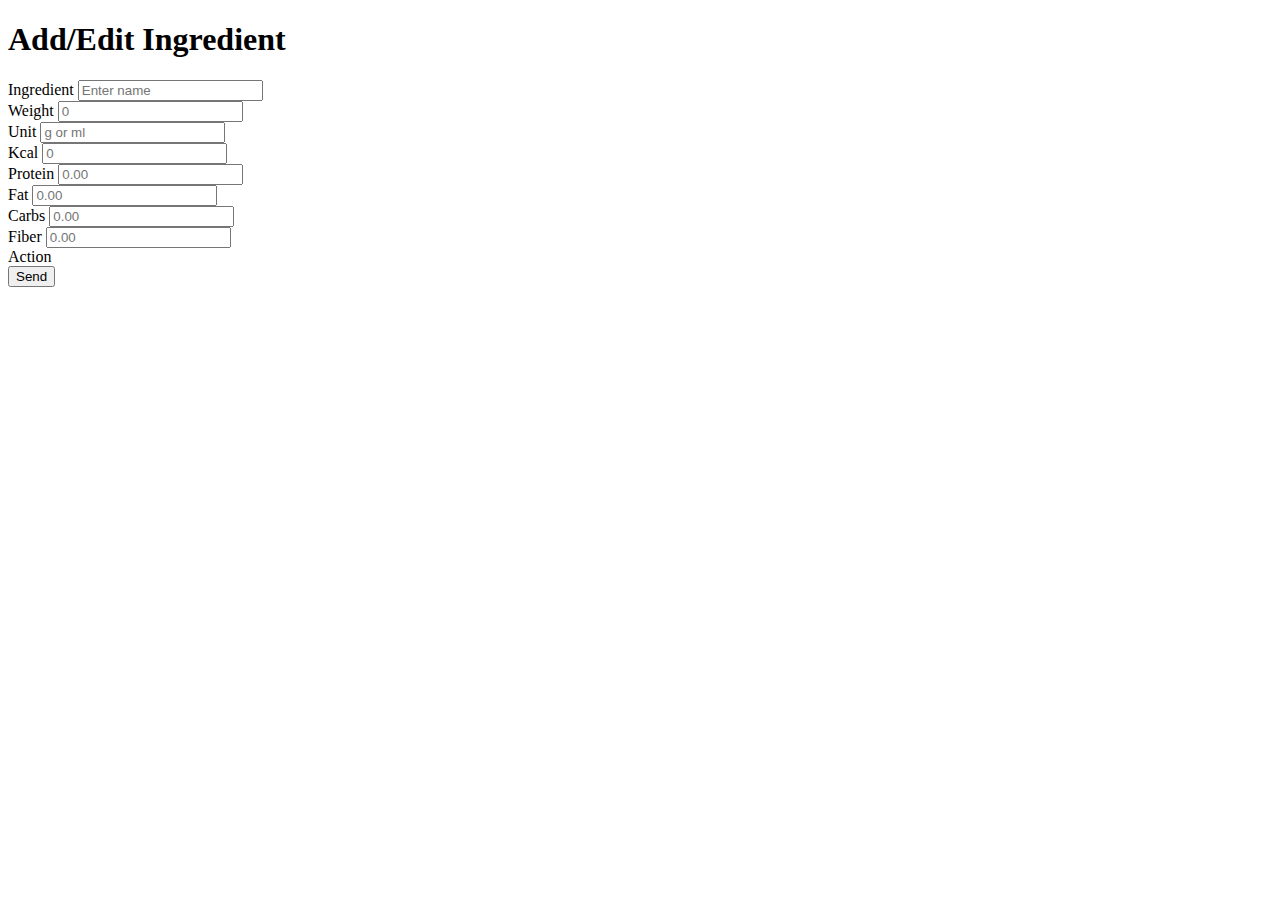
<file: src/main/resources/templates/ingredient-form.html>
<!DOCTYPE html>
<html lang="en" xmlns:th="http://www.thymeleaf.org">
<head>
    <meta charset="UTF-8">
    <meta name="viewport" content="width=device-width, initial-scale=1.0"/>
    <title>Welcome</title>
    <div th:replace="~{fragments :: headerlinks}" th:remove="tag"></div>
</head>
<body>

<header th:replace="~{fragments :: navigator}"></header>
<div class="container-fluid">
    <div class="form-container col-12">
        <form th:action="@{/ingredients/add}" th:object="${ingredient}" method="post">
            <h1>Add/Edit Ingredient</h1>
            <input type="hidden" th:field="*{id}" th:value="*{id}">
            <div class="row col-12 form-row-container">
                <div class="col-4 columns">
                    <label for="exampleFormControlInput1">Ingredient</label>
                    <input class="form-control col-12" id="exampleFormControlInput1" placeholder="Enter name"
                           th:field="*{name}" th:value="*{name}">
                    <div class="error-row-container text-danger" role="alert" th:if="${#fields.hasErrors('name')}"
                         th:errors="*{name}"></div>
                </div>
                <div class="col-4 columns">
                    <label for="exampleFormControlInput2">Weight</label>
                    <input class="form-control col-12" id="exampleFormControlInput2" placeholder="0"
                           th:field="*{quantity}" th:value="*{quantity}">
                    <div class="error-row-container text-danger" role="alert" th:if="${#fields.hasErrors('quantity')}"
                         th:errors="*{quantity}">
                    </div>
                </div>
                <div class="col-4 columns">
                    <label for="exampleFormControlInput3">Unit</label>
                    <input class="form-control col-12" id="exampleFormControlInput3" placeholder="g or ml"
                           th:field="*{unit}" th:value="*{unit}">
                    <div class="error-row-container text-danger" role="alert" th:if="${#fields.hasErrors('unit')}"
                         th:errors="*{unit}">
                    </div>
                </div>
            </div>
            <div class="row col-12 form-row-container">
                <div class="col-4 columns">
                    <label for="exampleFormControlInput4">Kcal</label>
                    <input class="form-control col-12" id="exampleFormControlInput4" placeholder="0"
                           th:field="*{calories}" th:value="*{calories}">
                    <div class="error-row-container text-danger" role="alert" th:if="${#fields.hasErrors('calories')}"
                         th:errors="*{calories}">
                    </div>
                </div>
                <div class="col-4 columns">
                    <label for="exampleFormControlInput5">Protein</label>
                    <input class="form-control col-12" id="exampleFormControlInput5" placeholder="0.00"
                           th:field="*{protein}" th:value="*{protein}">
                    <div class="error-row-container text-danger" role="alert" th:if="${#fields.hasErrors('protein')}"
                         th:errors="*{protein}">
                    </div>
                </div>
                <div class="col-4 columns">
                    <label for="exampleFormControlInput6">Fat</label>
                    <input class="form-control col-12" id="exampleFormControlInput6" placeholder="0.00"
                           th:field="*{fat}" th:value="*{fat}">
                    <div class="error-row-container text-danger" role="alert" th:if="${#fields.hasErrors('fat')}"
                         th:errors="*{fat}">
                    </div>
                </div>
            </div>
            <div class="row col-12 form-row-container">
                <div class="col-4 columns">
                    <label for="exampleFormControlInput7">Carbs</label>
                    <input class="form-control col-12" id="exampleFormControlInput7" placeholder="0.00"
                           th:field="*{carbs}" th:value="*{carbs}">
                    <div class="error-row-container text-danger" role="alert" th:if="${#fields.hasErrors('carbs')}"
                         th:errors="*{carbs}">
                    </div>
                </div>
                <div class="col-4 columns">
                    <label for="exampleFormControlInput8">Fiber</label>
                    <input class="form-control col-12" id="exampleFormControlInput8" placeholder="0.00"
                           th:field="*{fiber}" th:value="*{fiber}">
                    <div class="error-row-container text-danger" role="alert" th:if="${#fields.hasErrors('fiber')}"
                         th:errors="*{fiber}">
                    </div>
                </div>
                <div class="col-4 columns">
                    <label>Action</label>
                    <div class="col-12 columns">
                        <button type="submit" class="btn btn-success  col-12 find-button">Send</button>
                    </div>
                </div>
            </div>
        </form>
    </div>
</div>

</body>
<div th:replace="~{fragments :: footer}"></div>
<div th:replace="~{fragments :: footerscripts}"></div>
</html>
</file>
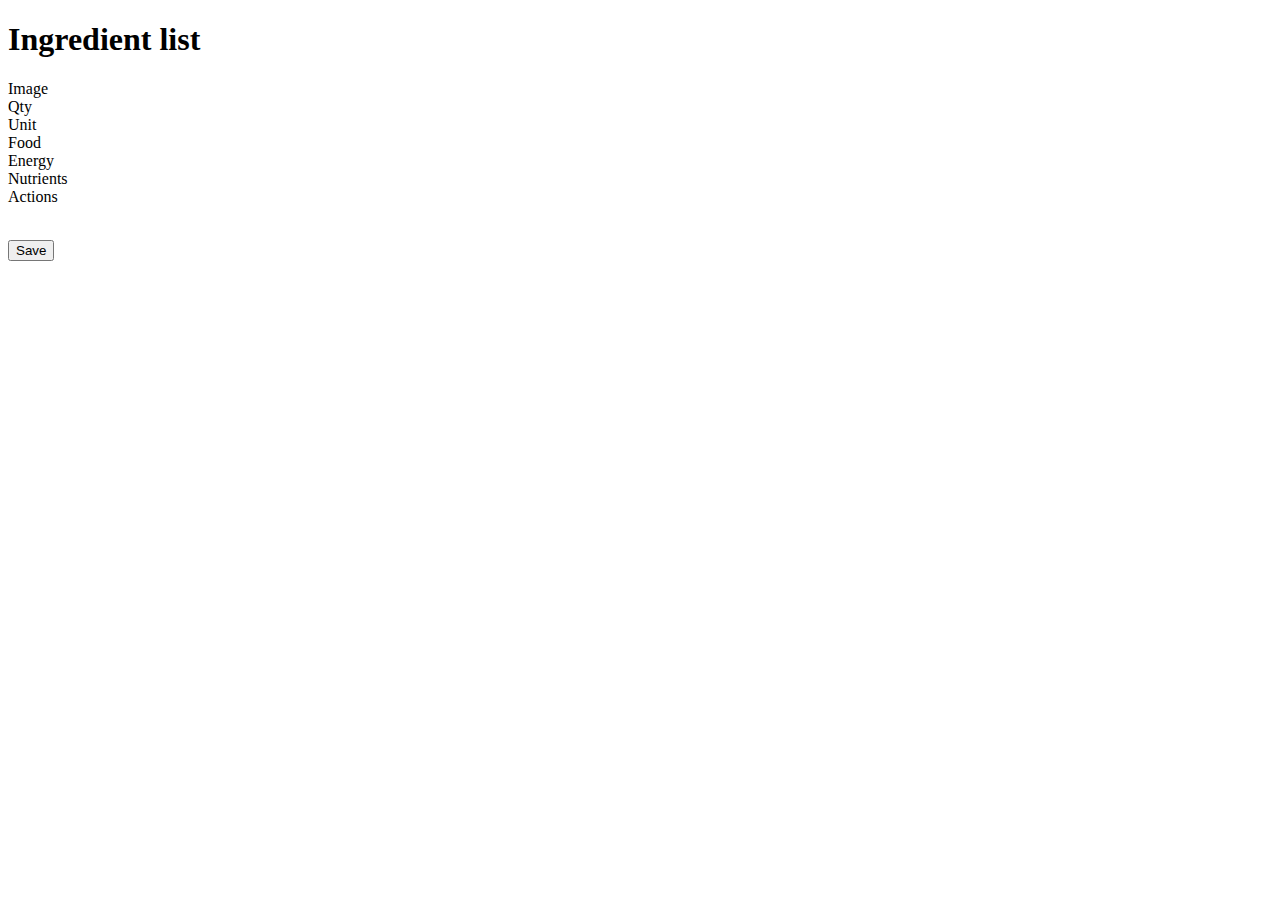
<file: src/main/resources/templates/ingredient-list.html>
<!DOCTYPE html>
<html lang="en" xmlns:th="http://www.thymeleaf.org">
<head>
    <meta charset="UTF-8">
    <title>Welcome</title>
    <div th:replace="fragments :: headerlinks" th:remove="tag"></div>
</head>
<body>

<header th:replace="fragments :: navigator"></header>

<div class="container">
    <div class="row col-md-12 list-container" th:if="${foundIngredients != null}">
        <div class="row col-md-12">
            <h1>Ingredient list</h1>
        </div>
        <div class="row col-md-12 list-header-row">
            <div class="col-md-2">Image</div>
            <div class="col-md-1">Qty</div>
            <div class="col-md-1">Unit</div>
            <div class="col-md-2">Food</div>
            <div class="col-md-2">Energy</div>
            <div class="col-sm-2">Nutrients</div>
            <div class="col-sm-2">Actions</div>
        </div>

        <div class="row col-md-12 list-result-row" th:each="ingredient : ${foundIngredients}">
            <div class="col-md-2 frame">
                <img class="img" th:if="${ingredient.getImageUrl() == null}" th:src="@{/images/food.png}"/>
                <img class="img" th:unless="${ingredient.getImageUrl() == null}"
                     th:src="@{${ingredient.getImageUrl()}}"/>
            </div>
            <div class="col-md-1" th:text="${ingredient.getQuantity()}"></div>
            <div class="col-md-1" th:text="${ingredient.getUnit()}"></div>
            <div class="col-md-2" th:text="${ingredient.getName()}"></div>
            <div class="col-md-2" th:text="${ingredient.getCalories() + ' kcal'}"></div>
            <div class="col-md-2">
                <p th:text="'Protein: ' + ${ingredient.getProtein() + ' g'}"></p>
                <p th:text="'Fat: ' + ${ingredient.getFat() + ' g'}"></p>
                <p th:text="'Carbs: ' + ${ingredient.getCarbs() + ' g'}"></p>
                <p th:text="'Fiber: ' + ${ingredient.getFiber() + ' g'}"></p>
            </div>
            <div class="row col-md-2">
                <div class="col-md-12">
                    <a th:href="@{/ingredients/add/{foodId}(foodId=${ingredient.getFoodId()})}">
                        <button type="button" class="btn btn-primary">Save</button>
                    </a>
                </div>
            </div>
        </div>
    </div>
</div>

</body>
<div th:replace="fragments :: footer"></div>
<div th:replace="fragments :: footerscripts"></div>
</html>
</file>
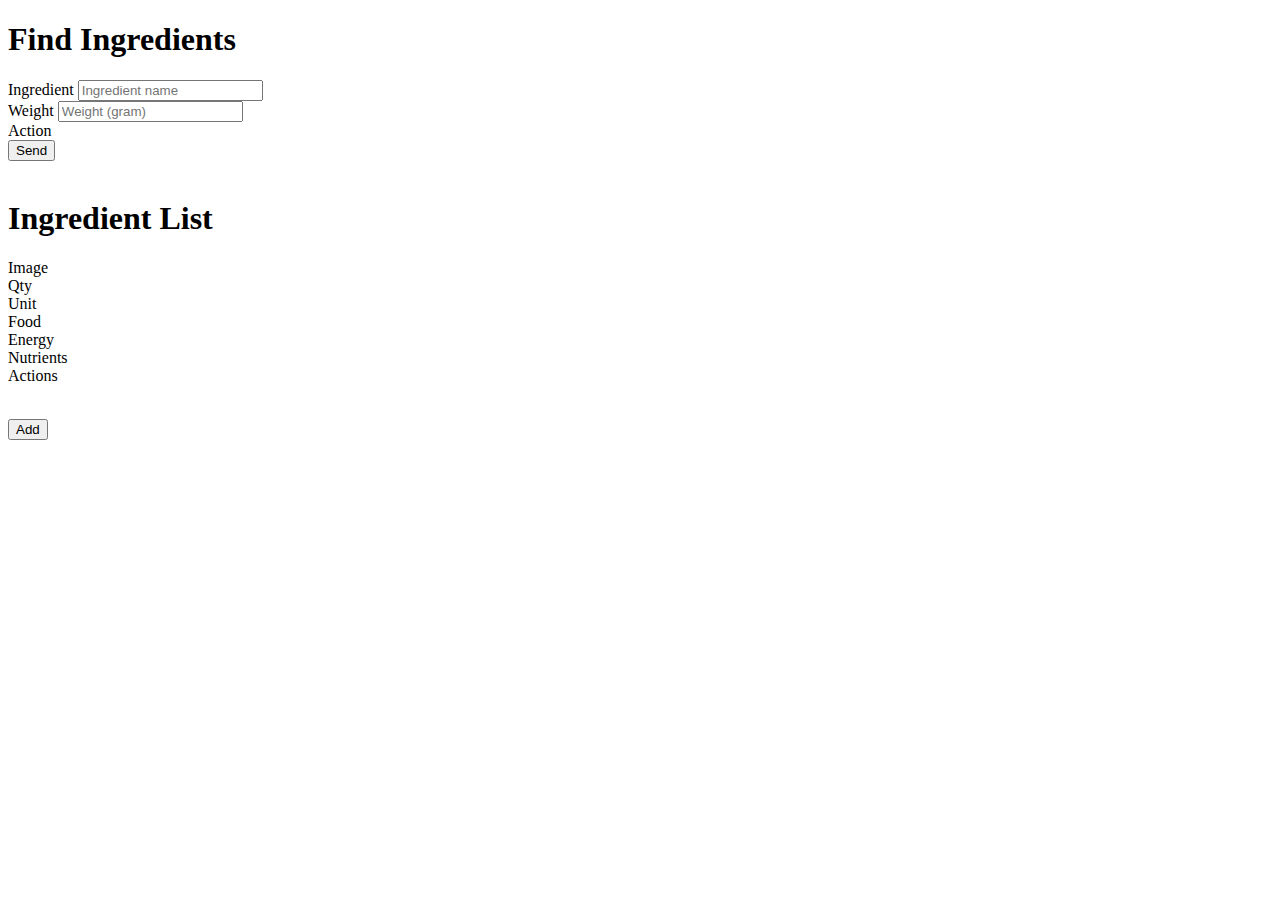
<file: src/main/resources/templates/ingredient-main.html>
<!DOCTYPE html>
<html lang="en" xmlns:th="http://www.thymeleaf.org">
<head>
    <meta charset="UTF-8">
    <title>Welcome</title>
    <div th:replace="fragments :: headerlinks" th:remove="tag"></div>
</head>
<body>

<header th:replace="fragments :: navigator"></header>
<div class="container">
    <h1>Find Ingredients</h1>
    <form class="col-md-12 search" th:action="@{/ingredients/search}" th:object="${userInput}" method="post">
        <div class="row col-md-12 form-row-container">
            <div class="col-md-4">
                <label for="exampleFormControlInput1">Ingredient</label>
                <input class="form-control col-md-12" id="exampleFormControlInput1" placeholder="Ingredient name"
                       th:field="*{ingredientName}">
            </div>
            <div class="col-md-4">
                <label for="exampleFormControlInput2">Weight</label>
                <input class="form-control col-md-12" id="exampleFormControlInput2" placeholder="Weight (gram)"
                       th:field="*{weight}">
            </div>
            <div class="col-md-4">
                <label>Action</label>
                <div class="col-md-12 form-row-buttons">
                    <button type="submit" class="btn btn-primary col-md-12 find-button">Send</button>
                </div>
            </div>
        </div>
        <div class="row col-md-12 error-row-container">
            <div class="col-md-4 alert text-danger" role="alert" th:if="${#fields.hasErrors('*')}"
                 th:each="err : ${#fields.errors('*')}" th:text="${err}">
            </div>
            <div class="col-md-4 alert text-danger" role="alert" th:if="${error != null}" th:text="${error}">
            </div>
        </div>
    </form>
</div>
<br>
<div class="container">
    <div class="row col-md-12 list-container" th:if="${foundIngredients != null}">
        <div class="row col-md-12">
            <h1>Ingredient List</h1>
        </div>
        <div class="row col-md-12 list-header-row">
            <div class="col-md-2">Image</div>
            <div class="col-md-1">Qty</div>
            <div class="col-md-1">Unit</div>
            <div class="col-md-2">Food</div>
            <div class="col-md-2">Energy</div>
            <div class="col-sm-2">Nutrients</div>
            <div class="col-sm-2">Actions</div>
        </div>

        <div class="row col-md-12 list-header-row" th:each="ingredient : ${foundIngredients}">
            <div class="col-md-2">
                <img class="img" th:if="${ingredient.getImageUrl() == null}" th:src="@{/icons/restaurant.png}">
                <img class="img" th:unless="${ingredient.getImageUrl() == null}"
                     th:src="@{${ingredient.getImageUrl()}}">
            </div>
            <div class="col-md-1" th:text="${ingredient.getQuantity()}"></div>
            <div class="col-md-1" th:text="${ingredient.getUnit()}"></div>
            <div class="col-md-2" th:text="${ingredient.getName()}"></div>
            <div class="col-md-2" th:text="${ingredient.getCalories() + ' kcal'}"></div>
            <div class="col-md-2">
                <p th:text="'Protein: ' + ${ingredient.getProtein() + ' g'}"></p>
                <p th:text="'Fat: ' + ${ingredient.getFat() + ' g'}"></p>
                <p th:text="'Carbs: ' + ${ingredient.getCarbs() + ' g'}"></p>
                <p th:text="'Fiber: ' + ${ingredient.getFiber() + ' g'}"></p>
            </div>
            <div class="row col-md-2">
                <div class="col-md-12">
                    <a th:href="@{'/ingredients/edit/' + ${''}}">
                        <button type="button" class="btn btn-primary">Add</button>
                    </a>
                </div>
            </div>
        </div>
    </div>
</div>

</body>
<div th:replace="fragments :: footer"></div>
<div th:replace="fragments :: footerscripts"></div>
</html>
</file>
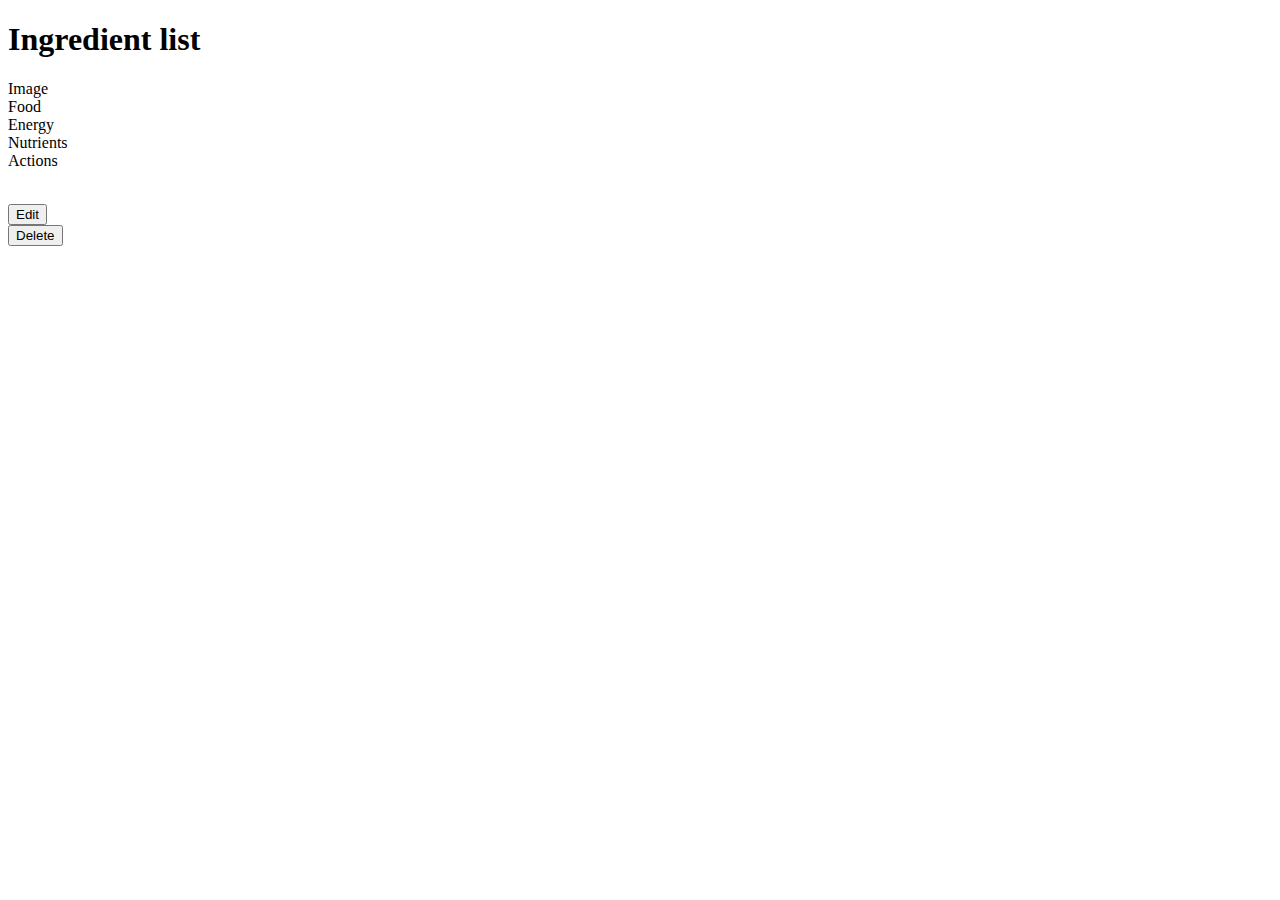
<file: src/main/resources/templates/ingredient-saved-list.html>
<!DOCTYPE html>
<html lang="en" xmlns:th="http://www.thymeleaf.org">
<head>
    <meta charset="UTF-8">
    <meta name="viewport" content="width=device-width, initial-scale=1.0"/>
    <title>Welcome</title>
    <div th:replace="~{fragments :: headerlinks}" th:remove="tag"></div>
</head>
<body>

<header th:replace="~{fragments :: navigator}"></header>

<div class="container-fluid">
    <div class="col-12 list-container" th:if="${foundIngredients != null and !foundIngredients.isEmpty()}">
        <h1>Ingredient list</h1>
        <div class="row col-12 list-header-row">
            <div class="col-2 columns">Image</div>
            <div class="col-2 columns">Food</div>
            <div class="col-1 columns">Energy</div>
            <div class="col-4 columns">Nutrients</div>
            <div class="col-3 columns">Actions</div>
        </div>

        <div class="row col-12 list-result-row align-items-center" th:each="ingredient : ${foundIngredients}">
            <div class="col-2 list-columns">
                <img class="img" th:if="${ingredient.getImageUrl() == null}" th:src="@{/images/food.png}">
                <img class="img" th:unless="${ingredient.getImageUrl() == null}"
                     th:src="@{${ingredient.getImageUrl()}}">
            </div>
            <div class="col-2 list-columns"
                 th:text="${ingredient.getName() + ' ' + ingredient.getQuantity() + ingredient.getUnit()}"></div>
            <div class="col-1 list-columns" th:text="${ingredient.getCalories() + ' kcal'}">
            </div>
            <div class="col-4 list-columns">
                <div class="row col-12  list-columns">
                    <div class="col-6 list-columns">
                        <p th:text="'Protein: ' + ${ingredient.getProtein() + 'g'}"></p>
                        <p th:text="'Fat: ' + ${ingredient.getFat() + 'g'}"></p>
                    </div>
                    <div class="col-6 list-columns">
                        <p th:text="'Carbs: ' + ${ingredient.getCarbs() + 'g'}"></p>
                        <p th:text="'Fiber: ' + ${ingredient.getFiber() + 'g'}"></p>
                    </div>
                </div>
            </div>
            <div class="col-3 list-columns">
                    <div class="col-12 list-columns ">
                        <a th:href="@{'/ingredients/edit/' + ${ingredient.getId()}}">
                            <button type="button" class="btn btn-primary row-find-button col-12">Edit</button>
                        </a>
                    </div>
                    <div class="col-12 list-columns">
                        <a th:href="@{/ingredients/delete/{id}(id=${ingredient.getId()})}">
                            <button type="button" class="btn btn-danger row-find-button col-12 "
                                    th:disabled="${ingredient.getMeals().size() != 0}">Delete
                            </button>
                        </a>
                    </div>
                </div>

        </div>
    </div>
</div>

</body>
<div th:replace="~{fragments :: footer}"></div>
<div th:replace="~{fragments :: footerscripts}"></div>
</html>
</file>
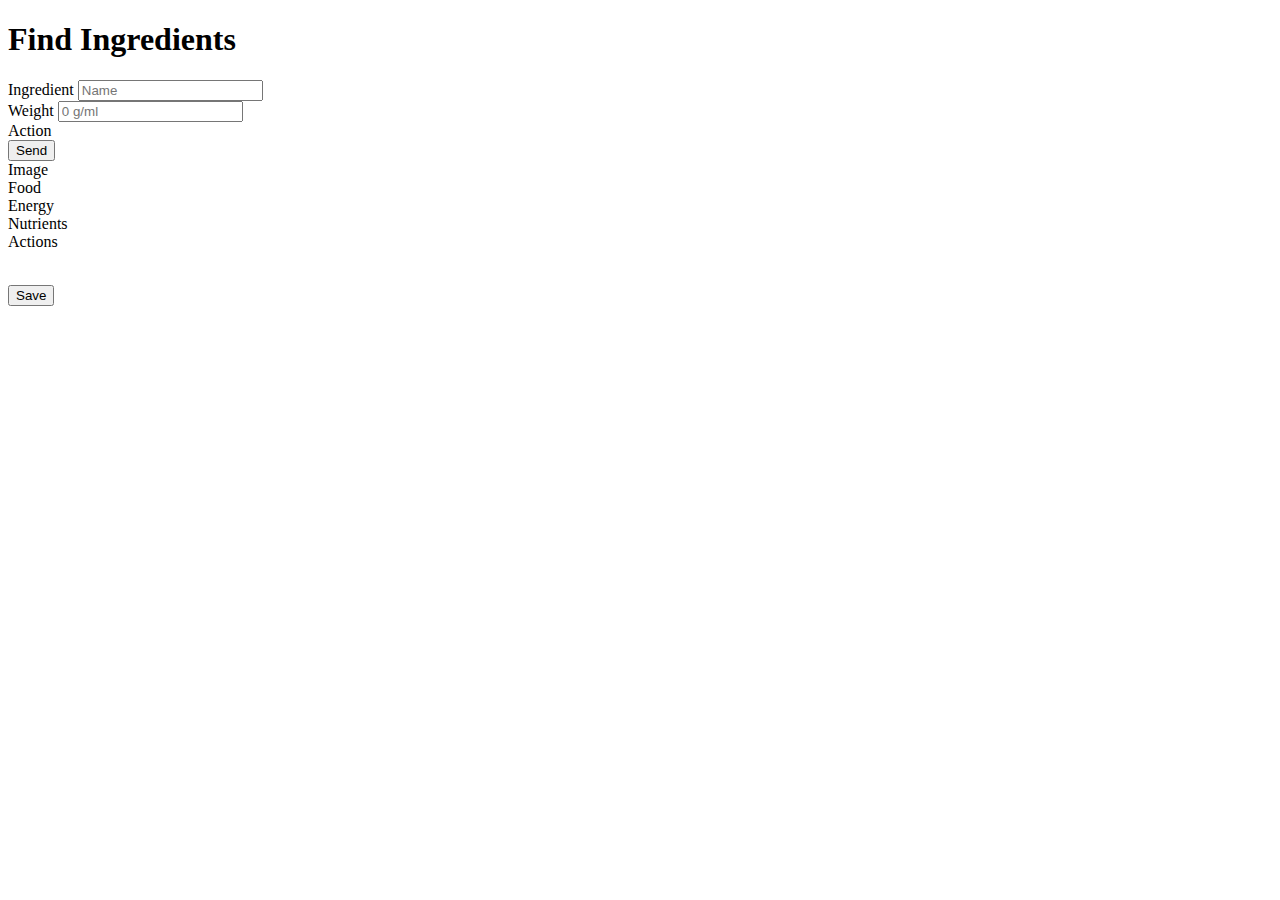
<file: src/main/resources/templates/ingredient-search.html>
<!DOCTYPE html>
<html lang="en" xmlns:th="http://www.thymeleaf.org">
<head>
    <meta charset="UTF-8">
    <meta name="viewport" content="width=device-width, initial-scale=1.0"/>
    <title>Welcome</title>
    <div th:replace="~{fragments :: headerlinks}" th:remove="tag"></div>
</head>
<body>

<header th:replace="~{fragments :: navigator}"></header>
<div class="container-fluid">
    <div class="form-container col-12">
        <form th:action="@{/ingredients/search}" th:object="${userInput}"
              method="post">
            <h1>Find Ingredients</h1>
            <div class="row form-row-container">
                <div class="col-4 columns">
                    <label for="exampleFormControlInput1">Ingredient</label>
                    <input class=" col-12 columns" id="exampleFormControlInput1" placeholder="Name"
                           th:field="*{name}">
                    <div class="error-row-container text-danger" role="alert" th:if="${#fields.hasErrors('name')}"
                         th:errors="*{name}">
                    </div>
                </div>
                <div class="col-4 columns">
                    <label for="exampleFormControlInput2">Weight</label>
                    <input class=" col-12 columns" id="exampleFormControlInput2" placeholder="0 g/ml"
                           th:field="*{parameter}">
                    <div class="error-row-container text-danger" role="alert" th:if="${#fields.hasErrors('parameter')}"
                         th:errors="*{parameter}">
                    </div>
                    <div class="error-row-container text-danger" role="alert" th:if="${error != null}"
                         th:text="${error}">
                    </div>
                </div>
                <div class="col-4 columns">
                    <label>Action</label>
                    <div class="col-12 columns">
                        <button type="submit" class="btn btn-success col-12 find-button">Send</button>
                    </div>
                </div>
            </div>
            <div th:if="${foundIngredients != null and !foundIngredients.isEmpty()}">
                <div class="row col-12 list-header-row">
                    <div class="col-2 columns">Image</div>
                    <div class="col-2 columns">Food</div>
                    <div class="col-1 columns">Energy</div>
                    <div class="col-5 columns">Nutrients</div>
                    <div class="col-2 columns">Actions</div>
                </div>

                <div class="row col-12 list-result-row align-items-center" th:each="ingredient : ${foundIngredients}">
                    <div class="col-2 list-columns">
                        <img class="img" th:if="${ingredient.getImageUrl() == null}" th:src="@{/images/food.png}">
                        <img class="img" th:unless="${ingredient.getImageUrl() == null}"
                             th:src="@{${ingredient.getImageUrl()}}">
                    </div>
                    <div class="col-2 list-columns">
                        <p th:text="${ingredient.getName() + ' ' + ingredient.getQuantity() + ingredient.getUnit()}"></p>
                    </div>
                    <div class="col-1 list-columns">
                        <p th:text="${ingredient.getCalories() + ' kcal'}"></p>
                    </div>
                    <div class="col-5 list-columns">
                        <div class="row col-12 list-columns">
                            <div class="col-6 list-columns">
                                <p th:text="'Protein: ' + ${ingredient.getProtein() + 'g'}"></p>
                                <p th:text="'Fat: ' + ${ingredient.getFat() + 'g'}"></p>
                            </div>
                            <div class="col-6 list-columns">
                                <p th:text="'Carbs: ' + ${ingredient.getCarbs() + 'g'}"></p>
                                <p th:text="'Fiber: ' + ${ingredient.getFiber() + 'g'}"></p>
                            </div>
                        </div>
                    </div>
                    <div class="col-2 list-columns">
                            <a th:href="@{/ingredients/add/{foodId}(foodId=${ingredient.getFoodId()})}">
                                <button type="button" class="btn btn-primary row-find-button col-12">Save</button>
                            </a>
                    </div>
                </div>
            </div>
        </form>
    </div>
</div>

</body>
<div th:replace="~{fragments :: footer}"></div>
<div th:replace="~{fragments :: footerscripts}"></div>
</html>
</file>
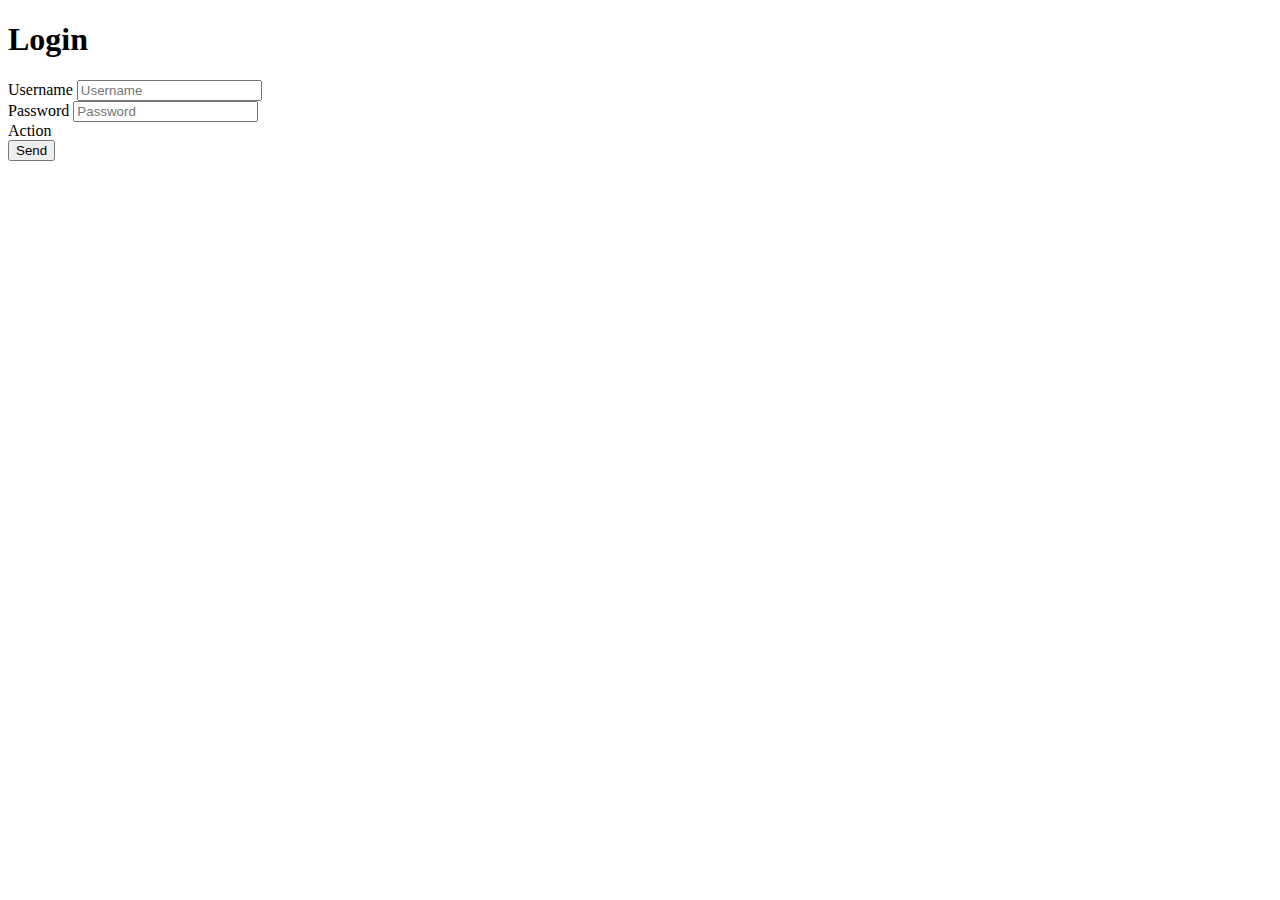
<file: src/main/resources/templates/login-form.html>
<!DOCTYPE html>
<html lang="en" xmlns:th="http://www.thymeleaf.org" xmlns:sec="http://www.thymeleaf.org/thymeleaf-extras-springsecurity6">
<head>
    <meta charset="UTF-8">
    <meta name="viewport" content="width=device-width, initial-scale=1.0"/>
    <title>Welcome</title>
    <div th:replace="~{fragments :: headerlinks}" th:remove="tag"></div>
</head>
<body>

<header th:replace="~{fragments :: navigator}" th:remove="tag"></header>

<div class="container-fluid">
    <div class="form-container col-12">
        <form th:action="@{/login}" method="post">
            <h1>Login</h1>
            <div class="row form-row-container">
                <div class="col-4 columns">
                    <label for="username">Username</label>
                    <input class=" col-12" id="username" name="username" type="text" placeholder="Username">
                </div>
                <div class="col-4 columns">
                    <label for="password">Password</label>
                    <input class=" col-12" id="password" name="password" type="password" placeholder="Password">
                </div>
                <div class="col-4 columns">
                    <label>Action</label>
                    <div class="col-12 columns">
                        <button type="submit" class="btn btn-success col-12 find-button">Send</button>
                    </div>
                </div>
            </div>
        </form>
    </div>
</div>
</body>
<div th:replace="~{fragments :: footer}"></div>
<div th:replace="~{fragments :: footerscripts}"></div>
</html>
</file>
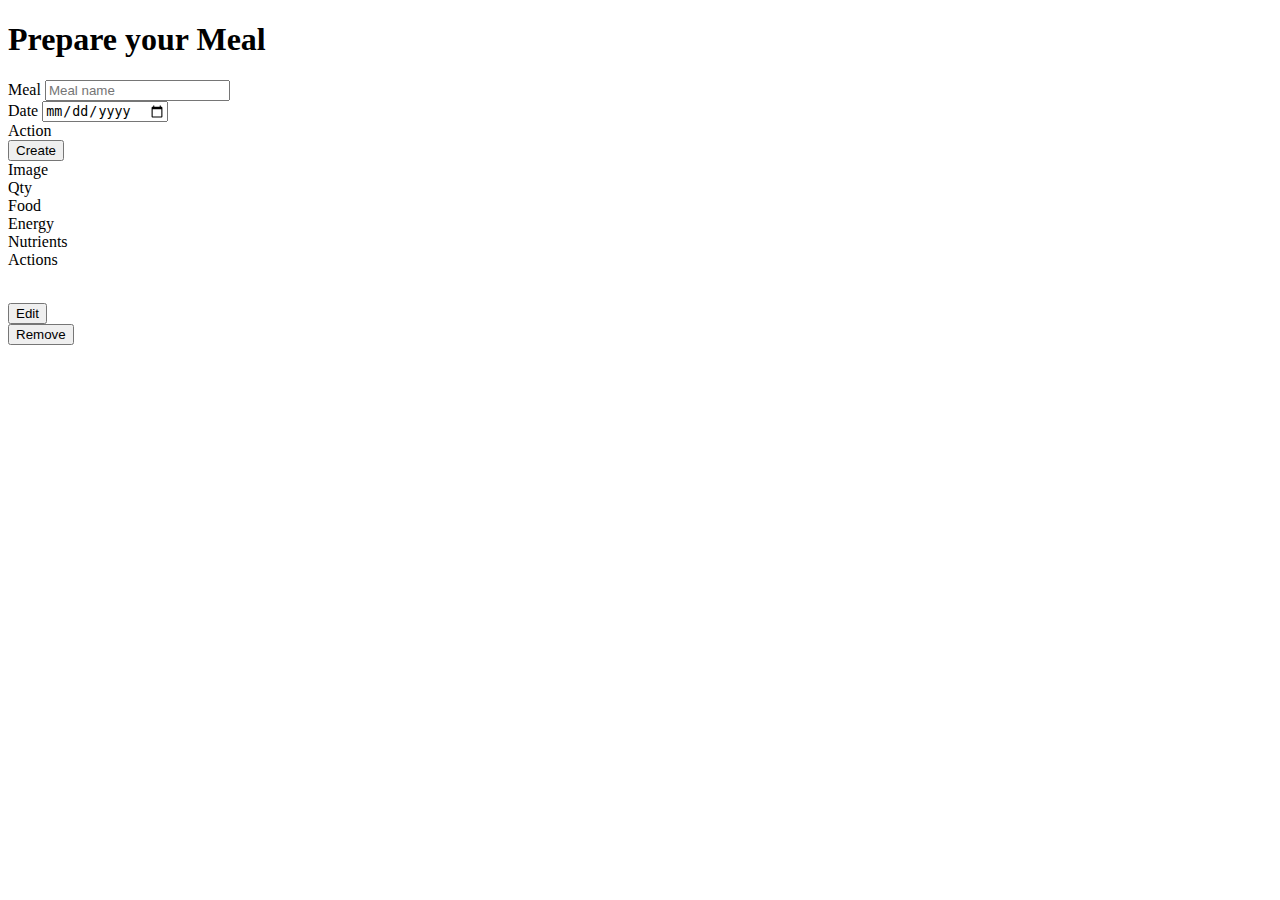
<file: src/main/resources/templates/meal-edit.html>
<!DOCTYPE html>
<html lang="en" xmlns:th="http://www.thymeleaf.org">
<head>
    <meta charset="UTF-8">
    <meta name="viewport" content="width=device-width, initial-scale=1.0"/>
    <title>Welcome</title>
    <div th:replace="~{fragments :: headerlinks}" th:remove="tag"></div>
</head>
<body>

<header th:replace="~{fragments :: navigator}"></header>

<div class="container">
    <form class="col-md-12 form-container" th:action="@{/meals/edit}" th:object="${meal}" method="post">
        <h1>Prepare your Meal</h1>
        <input type="hidden" th:field="*{id}" th:value="*{id}">
        <div class="row col-md-12 form-row-container">
            <div class="col-md-4">
                <label for="exampleFormControlInput1">Meal</label>
                <input class="form-control col-md-12" id="exampleFormControlInput1" placeholder="Meal name"
                       th:field="*{mealName}">
                <div class="error-row-container text-danger" role="alert" th:if="${#fields.hasErrors('mealName')}"
                     th:errors="*{mealName}"></div>
            </div>
            <div class="col-md-4">
                <label for="exampleFormControlInput2">Date</label>
                <input type="date" class="form-control col-md-12" id="exampleFormControlInput2"
                       placeholder="Weight (gram)"
                       th:field="*{date}">
                <div class="error-row-container text-danger" role="alert" th:if="${#fields.hasErrors('date')}"
                     th:errors="*{date}"></div>
            </div>
            <div class="col-md-4">
                <label>Action</label>
                <div class="col-md-12 form-row-buttons">
                    <button type="submit" class="btn btn-primary col-md-12 find-button">Create</button>
                </div>
            </div>
        </div>
        <div class="row col-md-12 list-header-row">
            <div class="col-md-1">Image</div>
            <div class="col-md-1">Qty</div>
            <div class="col-md-2">Food</div>
            <div class="col-md-1">Energy</div>
            <div class="col-sm-4">Nutrients</div>
            <div class="col-sm-3">Actions</div>
        </div>

        <div class="row col-md-12 list-result-row" th:each="ingredient : ${ingredients}">
            <div class="col-md-1">
                <img class="img" th:if="${ingredient.getImageUrl() == null}" th:src="@{'/images/food.png'}"/>
                <img class="img" th:unless="${ingredient.getImageUrl() == null}"
                     th:src="@{${ingredient.getImageUrl()}}"/>
            </div>
            <div class="col-md-1" th:text="${ingredient.getQuantity() + ' ' +ingredient.getUnit()}"></div>
            <div class="col-md-2" th:text="${ingredient.getName()}"></div>
            <div class="col-md-1" th:text="${ingredient.getCalories() + ' kcal'}"></div>
            <div class="col-md-4 list-ingredients">
                <div class="row col-md-12 list-ingredients">
                    <div class="col-md-6 list-ingredients">
                        <p th:text="'Protein: ' + ${ingredient.getProtein() + ' g'}"></p>
                        <p th:text="'Fat: ' + ${ingredient.getFat() + ' g'}"></p>
                    </div>
                    <div class="col-md-6 list-ingredients">
                        <p th:text="'Carbs: ' + ${ingredient.getCarbs() + ' g'}"></p>
                        <p th:text="'Fiber: ' + ${ingredient.getFiber() + ' g'}"></p>
                    </div>
                </div>
            </div>
            <div class="row col-md-3 list-action-buttons">
                <div class="row col-sm-12 list-action-buttons">
                    <div class="col-sm-6 list-action-buttons">
                        <a th:href="@{'/ingredients/edit/' + ${ingredient.getId()}}">
                            <button type="button" class="btn btn-primary find-button col-md-12 btn-sm">Edit</button>
                        </a>
                    </div>
                    <div class="col-sm-6 list-action-buttons">
                        <a th:href="@{/ingredients/delete/{id}(id=${ingredient.getId()})}">
                            <button type="button" class="btn btn-danger find-button col-md-12 btn-sm">Remove</button>
                        </a>
                    </div>
                </div>
            </div>
        </div>
    </form>
</div>

<div class="container">

</div>
</body>
<div th:replace="~{fragments :: footer}"></div>
<div th:replace="~{fragments :: footerscripts}"></div>
</html>
</file>
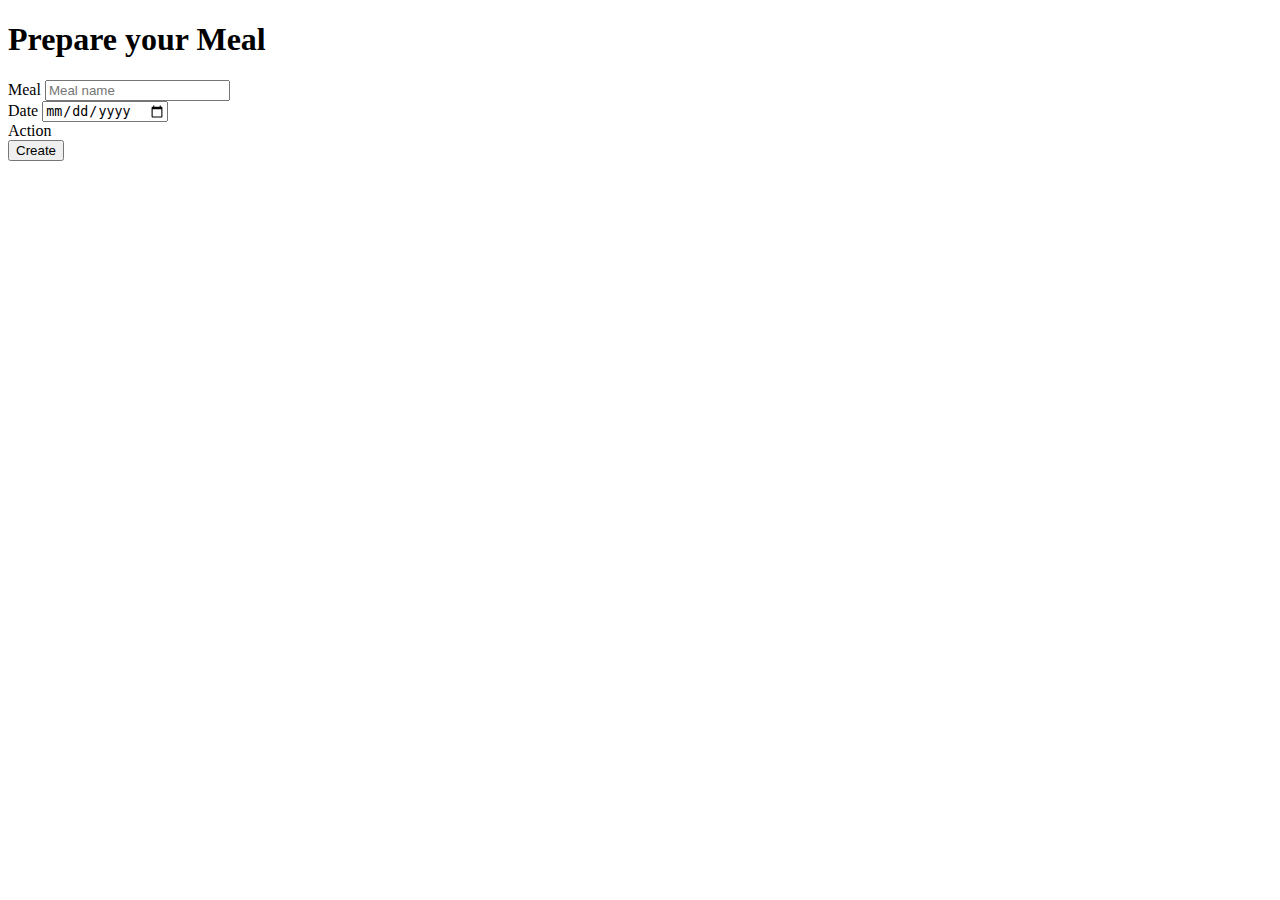
<file: src/main/resources/templates/meal-form.html>
<!DOCTYPE html>
<html lang="en" xmlns:th="http://www.thymeleaf.org">
<head>
    <meta charset="UTF-8">
    <meta name="viewport" content="width=device-width, initial-scale=1.0"/>
    <title>Welcome</title>
    <div th:replace="~{fragments :: headerlinks}" th:remove="tag"></div>
</head>
<body>

<header th:replace="~{fragments :: navigator}"></header>

<div class="container-fluid">
    <div class="form-container col-12">
        <form th:action="@{/meals/add}" th:object="${meal}" method="post">
            <h1>Prepare your Meal</h1>
            <input type="hidden" th:field="*{id}" th:value="*{id}">
            <div class="row col-12 form-row-container">
                <div class="col-4 columns">
                    <label for="exampleFormControlInput1">Meal</label>
                    <input class="form-control col-12" id="exampleFormControlInput1" placeholder="Meal name"
                           th:field="*{mealName}">
                    <div class="error-row-container text-danger" role="alert" th:if="${#fields.hasErrors('mealName')}"
                         th:errors="*{mealName}"></div>
                </div>
                <div class="col-4 columns">
                    <label for="exampleFormControlInput2">Date</label>
                    <input type="date" class="form-control col-12" id="exampleFormControlInput2"
                           placeholder="Weight (gram)"
                           th:field="*{date}">
                    <div class="error-row-container text-danger" role="alert" th:if="${#fields.hasErrors('date')}"
                         th:errors="*{date}"></div>
                </div>
                <div class="col-4 columns">
                    <label>Action</label>
                    <div class="col-12 columns">
                        <button type="submit" class="btn btn-success col-12 find-button">Create</button>
                    </div>
                </div>
            </div>
        </form>
    </div>
</div>

</body>
<div th:replace="~{fragments :: footer}"></div>
<div th:replace="~{fragments :: footerscripts}"></div>
</html>
</file>
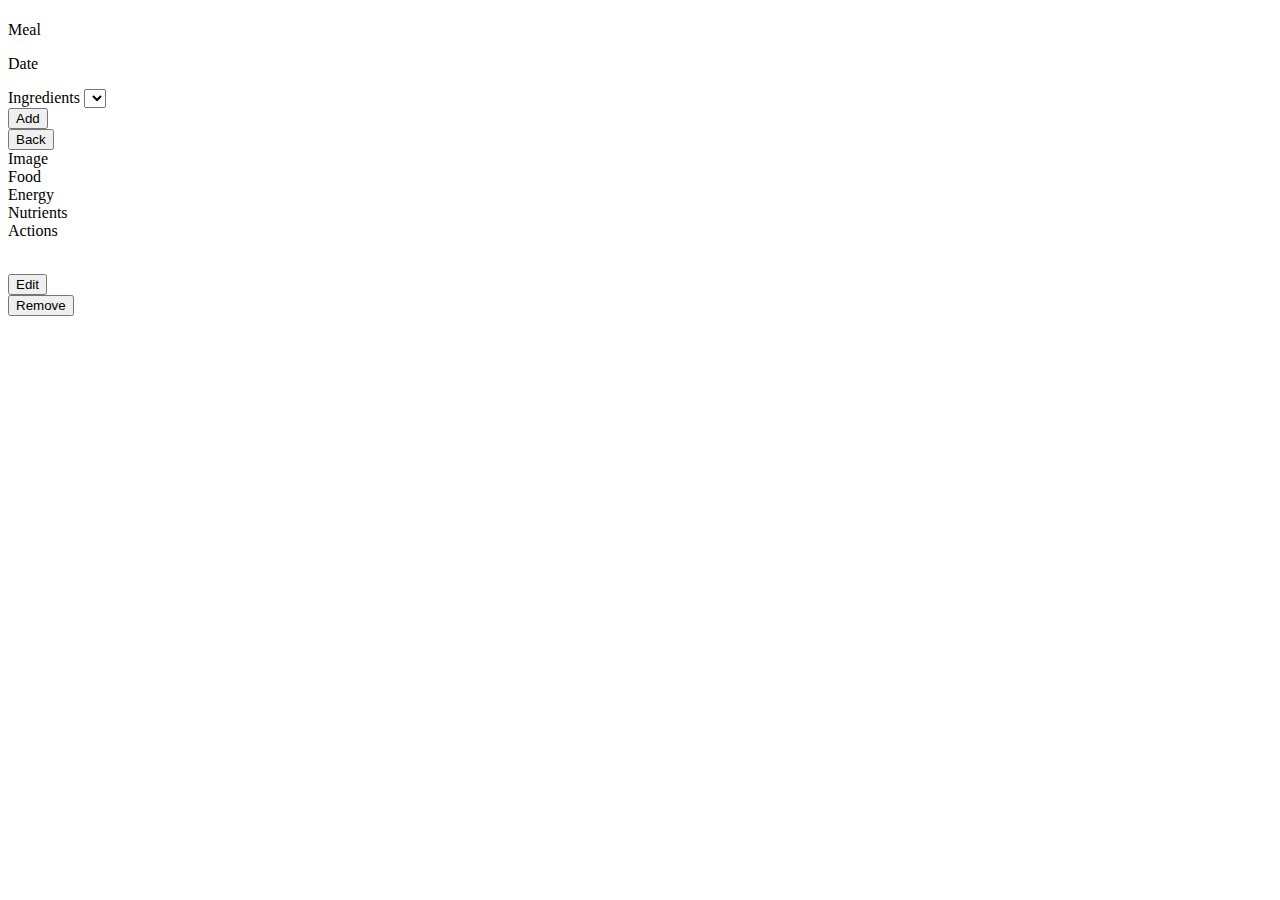
<file: src/main/resources/templates/meal-ingredient-form.html>
<!DOCTYPE html>
<html lang="en" xmlns:th="http://www.thymeleaf.org">
<head>
    <meta charset="UTF-8">
    <meta name="viewport" content="width=device-width, initial-scale=1.0"/>
    <title>Welcome</title>
    <div th:replace="~{fragments :: headerlinks}" th:remove="tag"></div>
</head>
<body>

<header th:replace="~{fragments :: navigator}"></header>

<div class="container-fluid">
    <div class="form-container col-12">
        <form th:action="@{/meals/addIngredient}" method="post">
            <h1 th:text="${'Assign ingredients to ' + meal.getMealName()}"></h1>
            <input type="hidden" th:name="mealId" th:value="${meal.getId()}">

            <div class="row col-12 form-row-container">
                <div class="col-3 columns">
                    <label>Meal</label>
                    <p class="form-control col-12" th:text="${meal.getMealName()}">
                </div>
                <div class="col-4 columns">
                    <label>Date</label>
                    <p class="form-control col-12" th:text="${meal.getDate()}">
                </div>
                <div class="col-5 columns">
                    <label>Ingredients</label>
                    <select class="form-control col-12 columns" th:name="ingredientId" id="ingredient">
                        <option th:each="ingredient : ${ingredients}"
                                th:text="${ingredient.getName() + ': ' + ingredient.getQuantity() + 'g - ' + ingredient.getCalories() + ' kcal'}"
                                th:value="${ingredient.getId()}">
                        </option>
                    </select>
                </div>
            </div>
            <div class="row col-12 button-row-container">
                <div class="col-6 columns">
                    <button type="submit" class="btn btn-success col-6 find-button">Add</button>
                </div>
                <div class="col-6 columns">
                    <a th:href="@{/meals/list}">
                        <button type="button" class="btn btn-primary col-6 find-button">Back</button>
                    </a>
                </div>
            </div>

            <div th:if="${meal.getIngredients() != null and !meal.getIngredients().isEmpty()}">
                <div class="row col-12 list-header-row">
                    <div class="col-2 columns">Image</div>
                    <div class="col-2 columns">Food</div>
                    <div class="col-1 columns">Energy</div>
                    <div class="col-4 columns">Nutrients</div>
                    <div class="col-3 columns">Actions</div>
                </div>

                <div class="row col-12 list-result-row align-items-center"
                     th:each="ingredient : ${meal.getIngredients()}">
                    <div class="col-2 list-columns">
                        <img class="img" th:if="${ingredient.getImageUrl() == null}" th:src="@{/images/food.png}">
                        <img class="img" th:unless="${ingredient.getImageUrl() == null}"
                             th:src="@{${ingredient.getImageUrl()}}">
                    </div>
                    <div class="col-2 list-columns"
                         th:text="${ingredient.getName() + ' ' + ingredient.getQuantity() + ingredient.getUnit()}"></div>
                    <div class="col-1 list-columns" th:text="${ingredient.getCalories() + ' kcal'}">
                    </div>
                    <div class=" row col-4 list-columns">
                        <div class="col-6 list-columns">
                            <p th:text="'Protein: ' + ${ingredient.getProtein() + 'g'}"></p>
                            <p th:text="'Fat: ' + ${ingredient.getFat() + 'g'}"></p>
                        </div>
                        <div class="col-6 list-columns">
                            <p th:text="'Carbs: ' + ${ingredient.getCarbs() + 'g'}"></p>
                            <p th:text="'Fiber: ' + ${ingredient.getFiber() + 'g'}"></p>
                        </div>
                    </div>
                    <div class="col-3 list-columns">
                        <div class="col-12 list-columns">
                            <a th:href="@{'/ingredients/edit/' + ${ingredient.getId()}}">
                                <button type="button" class="btn btn-primary row-find-button col-12">Edit</button>
                            </a>
                        </div>
                        <div class="col-12 list-columns">
                            <a th:href="@{'/meals/ingredient/remove/'+ ${ingredient.getId()} + '/' + ${meal.getId()}}">
                                <button type="button" class="btn btn-danger row-find-button col-12">Remove
                                </button>
                            </a>
                        </div>
                    </div>
                </div>
            </div>
        </form>
    </div>
</div>
</div>


</body>
<div th:replace="~{fragments :: footer}"></div>
<div th:replace="~{fragments :: footerscripts}"></div>
</html>
</file>
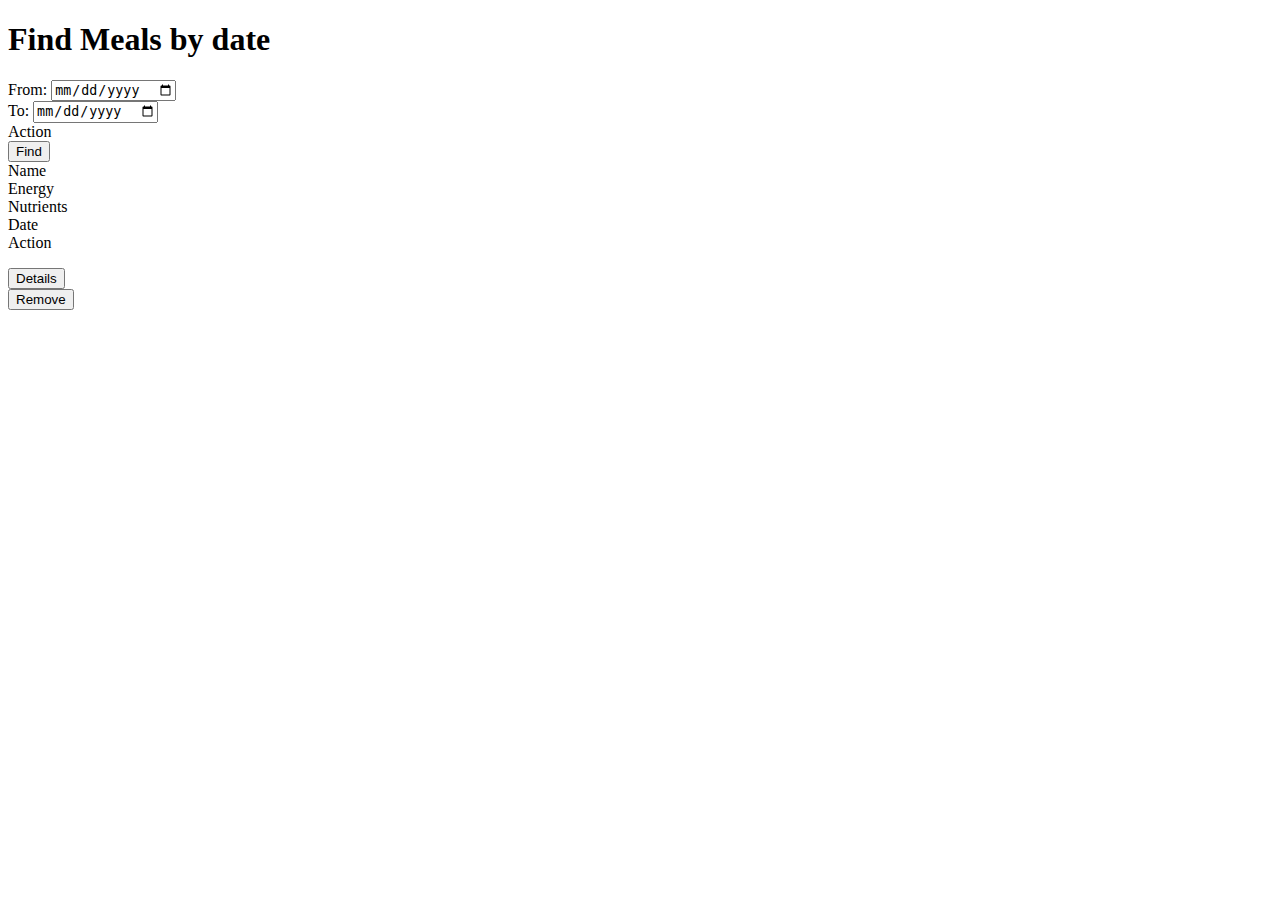
<file: src/main/resources/templates/meal-list.html>
<!DOCTYPE html>
<html lang="en" xmlns:th="http://www.thymeleaf.org">
<head>
    <meta charset="UTF-8">
    <meta name="viewport" content="width=device-width, initial-scale=1.0"/>
    <title>Welcome</title>
    <div th:replace="~{fragments :: headerlinks}" th:remove="tag"></div>
</head>
<body>

<header th:replace="~{fragments :: navigator}"></header>

<div class="container-fluid">
    <form class="col-12 form-container" th:action="@{/meals/find/date}" th:object="${meals}" method="post">
        <h1>Find Meals by date</h1>
        <div class="row col-12 form-row-container">
            <div class="col-4 columns">
                <label for="exampleFormControlInput1">From:</label>
                <input type="date" class="form-control col-12" id="exampleFormControlInput1"
                       placeholder="From: yyyy-mm-dd" th:name="from">
                <div class="error-row text-danger" role="alert" th:if="${notFoundInRange}"
                     th:text="${notFoundInRange}"></div>
            </div>
            <div class="col-4 columns">
                <label for="exampleFormControlInput2">To:</label>
                <input type="date" class="form-control col-12" id="exampleFormControlInput2"
                       placeholder="To: yyyy-mm-dd" th:name="to">
                <div class="error-row text-danger" role="alert" th:if="${notFoundInRange}"
                     th:text="${notFoundInRange}"></div>
                <div class="error-row text-danger" role="alert" th:if="${notEmpty}"
                     th:text="${notEmpty}"></div>
            </div>
            <div class="col-4 columns">
                <label>Action</label>
                <div class="col-12 columns">
                    <button type="submit" class="btn btn-success col-12 find-button">Find</button>
                </div>
            </div>
            <div class="error-row text-danger" role="alert" th:if="${notFoundInRange}"
                 th:text="${notFoundInRange}"></div>
        </div>
        <div th:if="${meals != null and !meals.isEmpty()}">
            <div class="row col-12 list-header-row">
                <div class="col-2 columns">Name</div>
                <div class="col-1 columns">Energy</div>
                <div class="col-4 columns">Nutrients</div>
                <div class="col-2 columns">Date</div>
                <div class="col-3 columns">Action</div> <!--buttons-->
            </div>
        </div>

        <div class="row col-12 list-result-row align-items-center" th:each="meal : ${meals}">
            <div class="col-2 list-columns" th:text="${meal.getMealName()}"></div>
            <div class="col-1 list-columns"
                 th:text="${meal.getTotalKcal() == null} ? '0 kcal' : ${meal.getTotalKcal() + ' kcal'}"></div>
            <div class="col-4 list-columns">
                <div class="row col-12  list-columns">
                    <div class="col-6 list-columns">
                        <p th:text="${meal.getTotalProtein() == null} ? 'Protein: 0g' : 'Protein: ' + ${meal.getTotalProtein()+ 'g'}"></p>
                        <p th:text="${meal.getTotalFat() == null} ? 'Fat: 0g' : 'Fat: ' + ${meal.getTotalFat()+ 'g'}"></p>
                    </div>
                    <div class="col-6 list-columns">
                        <p th:text="${meal.getTotalCarbs() == null} ? 'Carbs: 0g' : 'Carbs: ' + ${meal.getTotalCarbs()+ 'g'}"></p>
                        <p th:text="${meal.getTotalFat() == null} ? 'Fiber: 0g' : 'Fiber: ' + ${meal.getTotalFiber()+ 'g'}"></p>
                    </div>
                </div>
            </div>
            <div class="col-2 list-columns" th:text="${meal.getDate()}"></div>
            <div class="row col-3 list-columns">
                <div class="col-12 list-columns">
                    <a th:href="@{'/meals/ingredients/'+ ${meal.getId()}}">
                        <button type="button" class="btn btn-primary row-find-button col-12">Details
                        </button>
                    </a>
                </div>
                <div class="col-12 list-columns">
                    <a th:href="@{/meals/delete/{id}(id=${meal.getId()})}">
                        <button type="button" class="btn btn-danger row-find-button col-12"
                                th:disabled="${meal.getIngredients().size() != 0}">Remove
                        </button>
                    </a>
                </div>
            </div>
        </div>
    </form>
</div>

</body>
<div th:replace="~{fragments :: footer}"></div>
<div th:replace="~{fragments :: footerscripts}"></div>
</html>
</file>
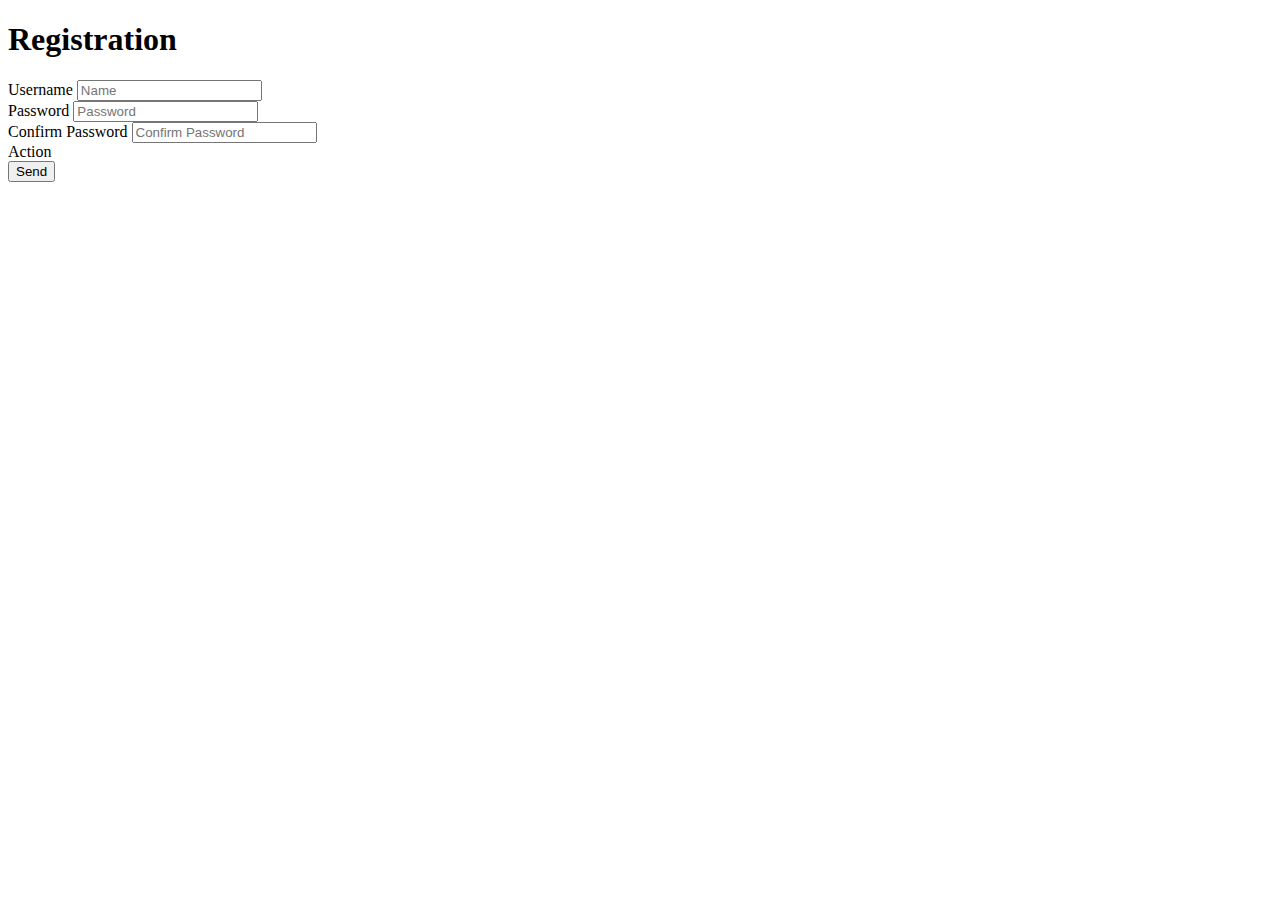
<file: src/main/resources/templates/register-form.html>
<!DOCTYPE html>
<html lang="en" xmlns:th="http://www.thymeleaf.org">
<head>
    <meta charset="UTF-8">
    <meta name="viewport" content="width=device-width, initial-scale=1.0"/>
    <title>Welcome</title>
    <div th:replace="~{fragments :: headerlinks}" th:remove="tag"></div>
</head>
<body>

<header th:replace="~{fragments :: navigator}"></header>

<div class="container-fluid">
    <div class="form-container col-12">
        <form th:action="@{/register}" method="post">
            <h1>Registration</h1>
            <div class="row form-row-container">
                <div class="col-3 columns">
                    <label for="username">Username</label>
                    <input class=" col-12 columns" id="username" placeholder="Name" type="text" name="username">
                    <div class="error-row-container text-danger" role="alert" th:if="${errorMessage != null}"
                         th:text="${errorMessage}">
                    </div>
                </div>
                <div class="col-3 columns">
                    <label for="password">Password</label>
                    <input class=" col-12 columns" id="password" placeholder="Password" type="password" name="password">
                    <div class="error-row-container text-danger" role="alert" th:if="${errorMessage != null}"
                         th:text="${errorMessage}">
                    </div>
                </div>
                <div class="col-3 columns">
                    <label for="password">Confirm Password</label>
                    <input class=" col-12 columns" id="passwordConfirm" placeholder="Confirm Password" type="password"
                           name="passwordConfirm">
                    <div class="error-row-container text-danger" role="alert" th:if="${errorMessage != null}"
                         th:text="${errorMessage}">
                    </div>
                </div>
                <div class="col-3 columns">
                    <label>Action</label>
                    <div class="col-12 columns">
                        <button type="submit" class="btn btn-success col-12 find-button">Send</button>
                    </div>
                </div>
            </div>
        </form>
    </div>
</div>

</body>
<div th:replace="~{fragments :: footer}"></div>
<div th:replace="~{fragments :: footerscripts}"></div>
</html>
</file>
